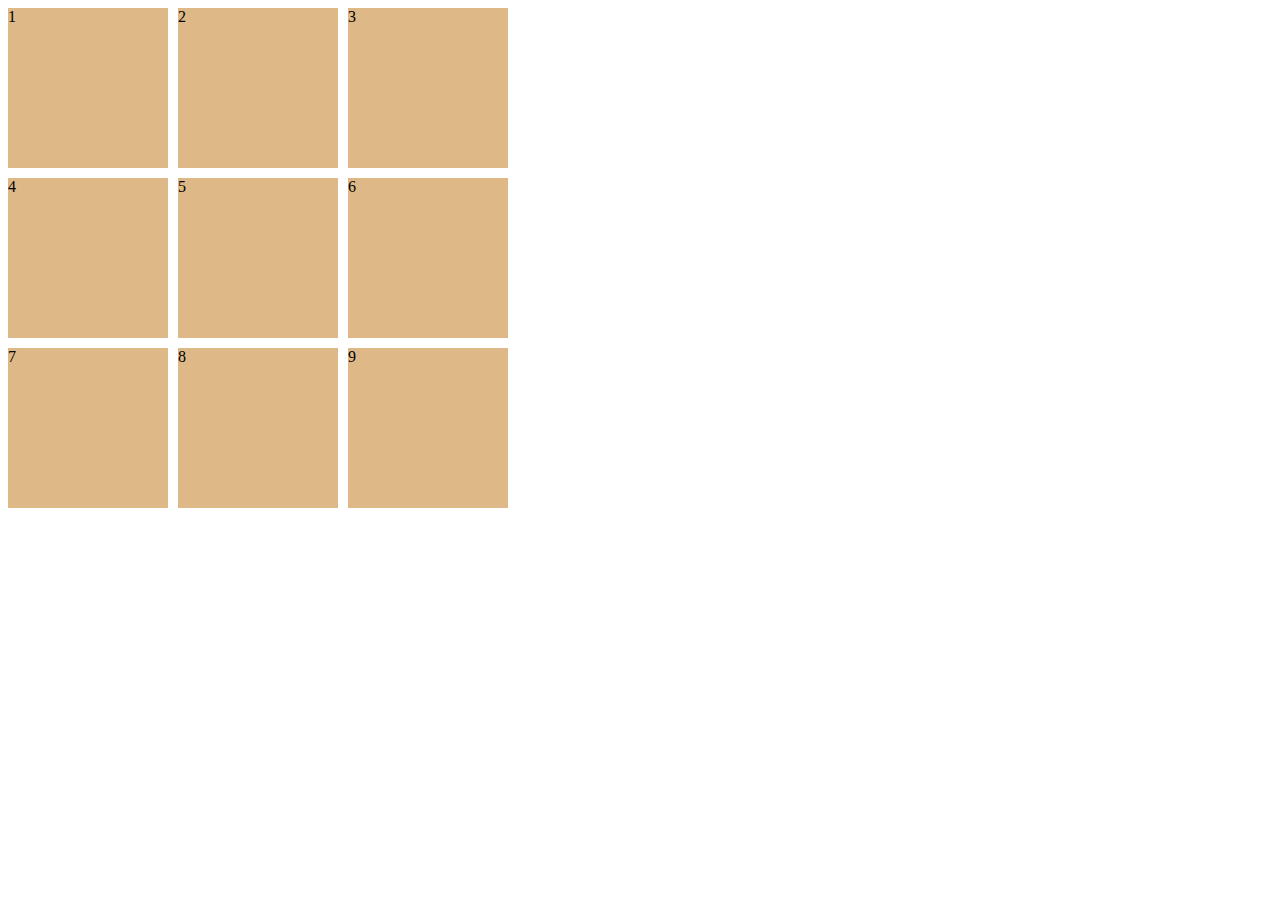
<file: nine-square/index.html>
<!DOCTYPE html>
<html lang="en">
<head>
    <meta charset="UTF-8">
    <meta http-equiv="X-UA-Compatible" content="IE=edge">
    <meta name="viewport" content="width=device-width, initial-scale=1.0">
    <title>Document</title>
    <link type="text/css" rel="stylesheet" href="./css/grid.css" />

</head>
<body>
    <div id="root">
        <div class="square">1</div>
        <div class="square">2</div>
        <div class="square">3</div>
        <div class="square">4</div>
        <div class="square">5</div>
        <div class="square">6</div>
        <div class="square">7</div>
        <div class="square">8</div>
        <div class="square">9</div>
    </div>
</body>
</html>
</file>
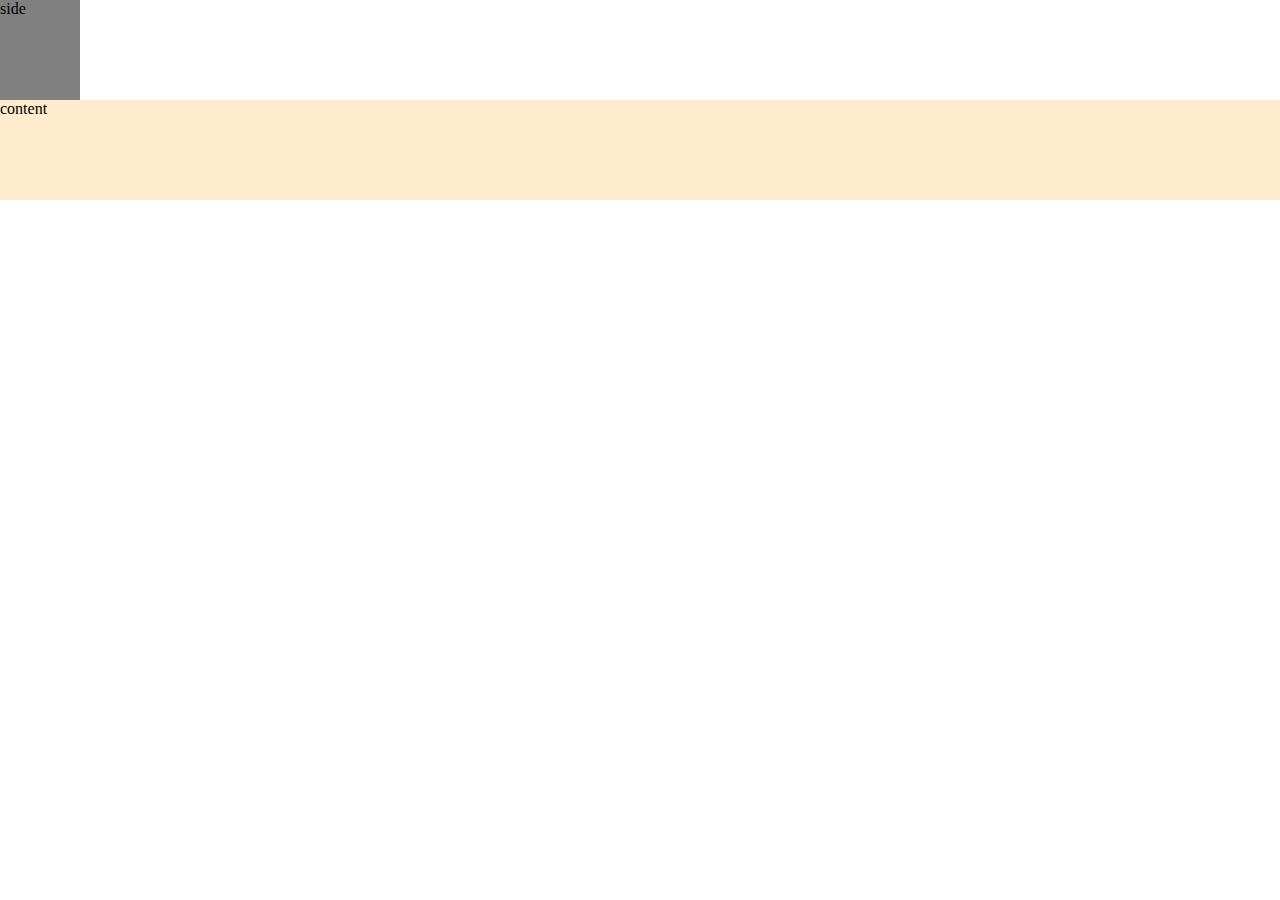
<file: two-column-layout/index.html>
<!DOCTYPE html>
<html lang="en">
<head>
    <meta charset="UTF-8">
    <meta http-equiv="X-UA-Compatible" content="IE=edge">
    <meta name="viewport" content="width=device-width, initial-scale=1.0">
    <title>Document</title>
    <link type="text/css" rel="stylesheet" href="./css/position.css" />
    <style type="text/css">
        body {
            margin: 0;
        }
        #root {
            width: 100vw;
            height: 100vh;
        }
        div {
            height: 100px;
        }
        .side {
            background-color: gray;
        }
        .content {
            background-color: blanchedalmond;
        }
    </style>
</head>
<body>
    <div id="root">
        <div class="side">side</div>
        <div class="content">content</div>
    </div>
</body>
</html>
</file>
<file: nine-square/css/grid.css>
#root {
    width: 500px;
    height: 500px;
    display: grid;
    grid-template-columns: repeat(3, 1fr);
    grid-template-rows: repeat(3, 1fr);
    grid-row-gap: 10px;
    grid-column-gap: 10px;
}

.square {
    background-color: burlywood;
    /* setting height: width = 2:1 */
    /* height: 0; */
    /* padding-bottom: 200%; */
}
</file>
<file: two-column-layout/css/position.css>
.side {
    width: 80px;

    /* side定位 */
    /* position: absolute; */
}
.content {
    /* side定位 */
    /* margin-left: 80px; */

    /* content定位 */
    /* position: absolute;
    left: 80px;
    top: 0;
    right: 0; */
}
</file>
